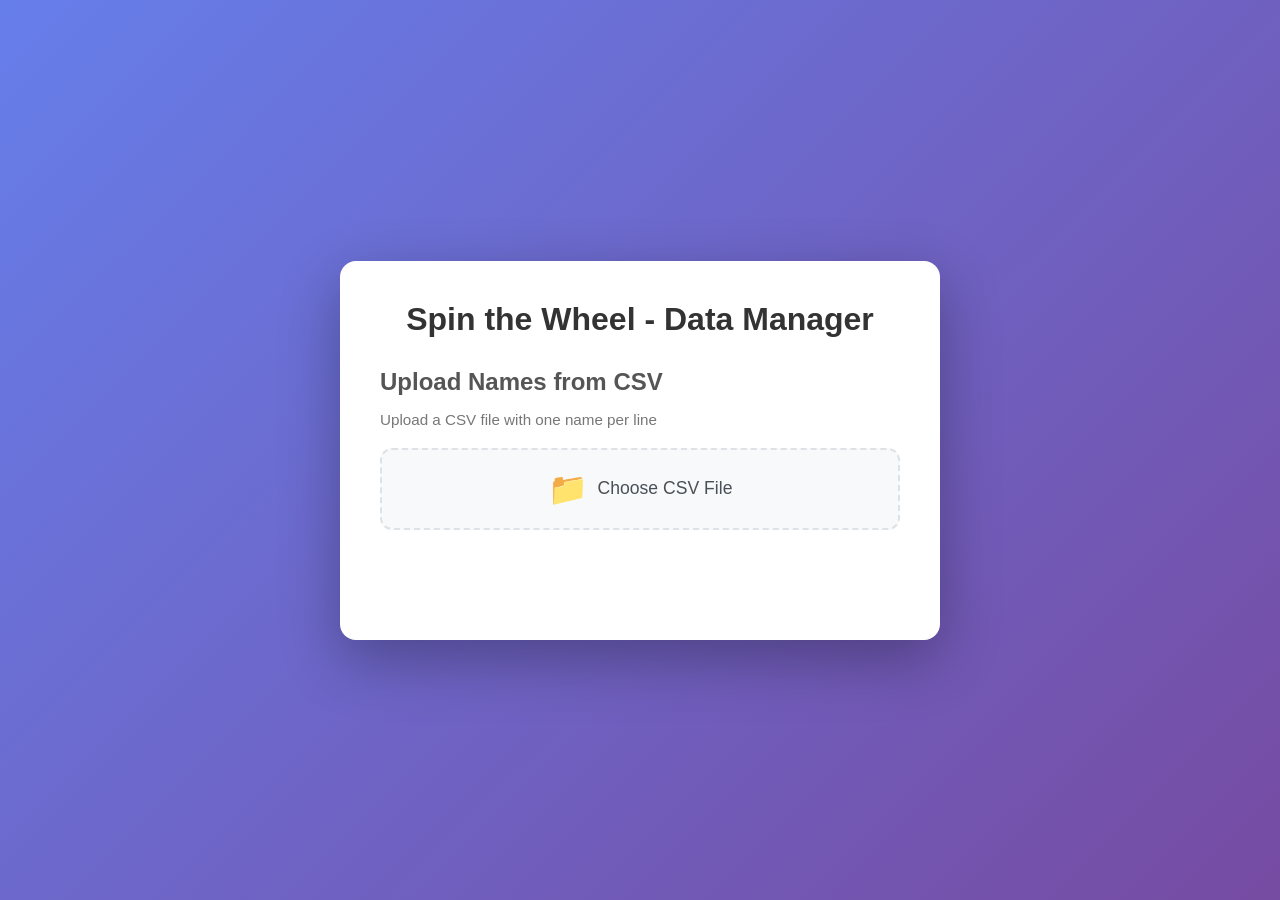
<file: index.html>
<!DOCTYPE html>
<html lang="en">

<head>
    <meta charset="UTF-8">
    <meta name="viewport" content="width=device-width, initial-scale=1.0">
    <title>Spin the Wheel - Data Management</title>
    <link rel="stylesheet" href="style.css">
</head>

<body>
    <div class="container">
        <h1>Spin the Wheel - Data Manager</h1>
        
        <div class="upload-section">
            <h2>Upload Names from CSV</h2>
            <p class="instructions">Upload a CSV file with one name per line</p>
            
            <div class="file-input-wrapper">
                <input type="file" id="csvFileInput" accept=".csv" />
                <label for="csvFileInput" class="file-label">
                    <span class="file-icon">📁</span>
                    <span class="file-text">Choose CSV File</span>
                </label>
            </div>
        </div>

        <div id="message" class="message"></div>

        <div class="data-section" id="dataSection" style="display: none;">
            <h2>Loaded Names</h2>
            <div class="stats">
                <span class="count-label">Total names:</span>
                <span id="nameCount" class="count-value">0</span>
            </div>
            
            <div class="names-preview">
                <h3>Preview:</h3>
                <ul id="namesList"></ul>
            </div>

            <button id="clearBtn" class="clear-btn">Clear All Data</button>
            <div class="btn-letrun">
        <a href="wheel.html">LET IT RUNN</a>
    </div>
        </div>
    </div>
    

    <script src="app.js"></script>
</body>

</html>
</file>
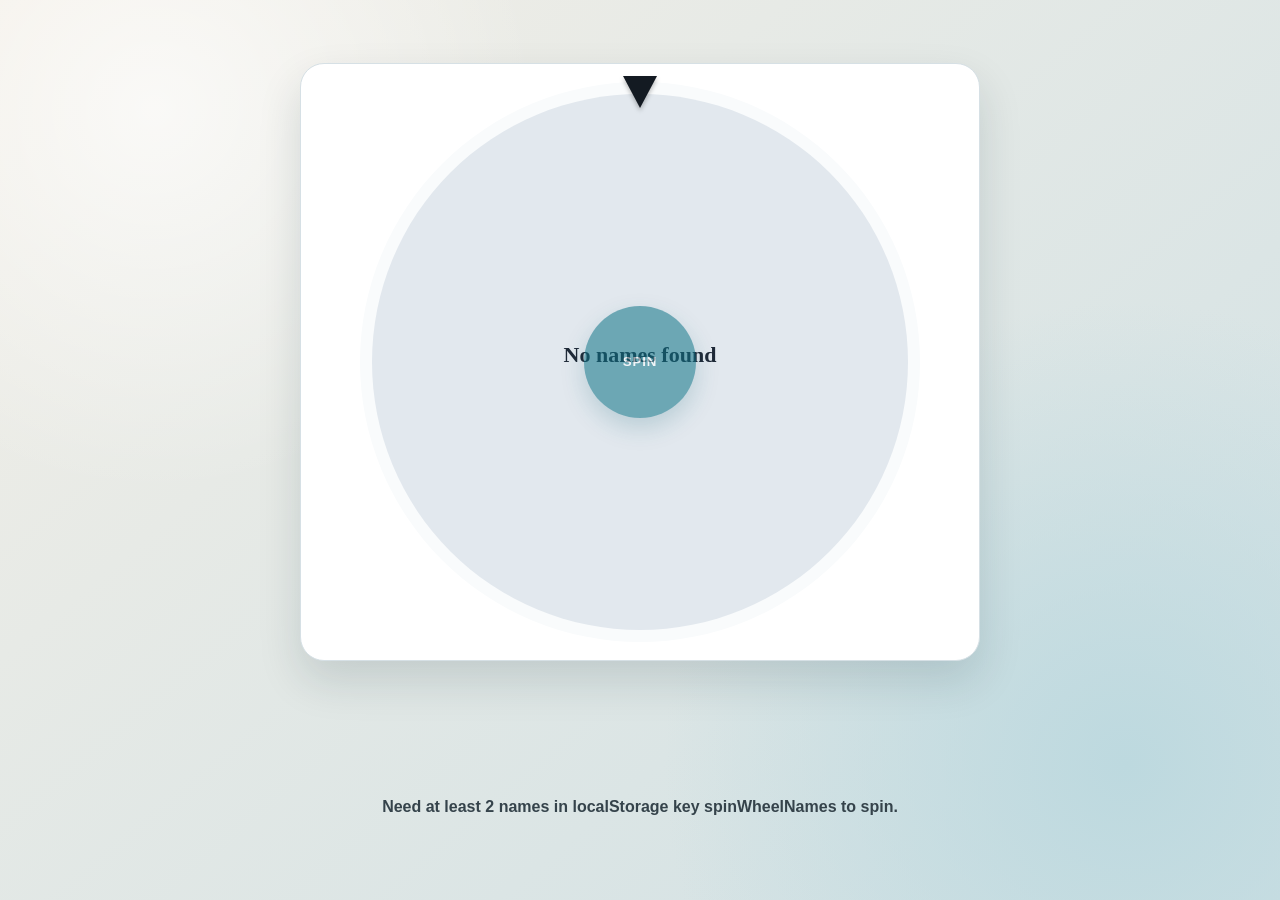
<file: wheel.html>
<!DOCTYPE html>
<html lang="en">

<head>
    <meta charset="UTF-8">
    <meta name="viewport" content="width=device-width, initial-scale=1.0">
    <title>Wheel</title>
    <style>
        :root {
            --bg-a: #f3efe7;
            --bg-b: #cfe0e4;
            --ink: #12212a;
            --plate: #ffffff;
            --line: #d6e0e5;
            --spin: #0d7286;
            --spin-hover: #095b6b;
        }

        * {
            box-sizing: border-box;
        }

        body {
            margin: 0;
            min-height: 100vh;
            display: grid;
            place-items: center;
            font-family: "Segoe UI", Tahoma, sans-serif;
            color: var(--ink);
            background:
                radial-gradient(circle at 12% 12%, #ffffffad 0%, transparent 28%),
                radial-gradient(circle at 88% 85%, #bdd9df 0%, transparent 34%),
                linear-gradient(140deg, var(--bg-a), var(--bg-b));
        }

        .stage {
            width: min(94vw, 680px);
            padding: 18px;
            border-radius: 24px;
            border: 1px solid var(--line);
            background: var(--plate);
            box-shadow: 0 20px 44px rgba(13, 39, 51, 0.14);
            display: grid;
            place-items: center;
            position: relative;
        }

        .pointer {
            position: absolute;
            top: 12px;
            width: 0;
            height: 0;
            border-left: 17px solid transparent;
            border-right: 17px solid transparent;
            border-top: 32px solid #131a22;
            z-index: 3;
            filter: drop-shadow(0 3px 2px rgba(0, 0, 0, 0.25));
        }

        #wheelCanvas {
            width: min(86vmin, 560px);
            height: min(86vmin, 560px);
            transform: rotate(0deg);
            transition: transform 4.9s cubic-bezier(0.16, 1, 0.3, 1);
            border-radius: 50%;
            background: #f9fbfc;
        }

        #spinBtn {
            position: absolute;
            z-index: 4;
            width: 112px;
            height: 112px;
            border: 0;
            border-radius: 50%;
            background: var(--spin);
            color: #ffffff;
            font-weight: 800;
            letter-spacing: 0.06em;
            cursor: pointer;
            box-shadow: 0 10px 24px rgba(9, 91, 107, 0.34);
            transition: transform 140ms ease, background 140ms ease;
        }

        #spinBtn:hover {
            transform: scale(1.02);
            background: var(--spin-hover);
        }

        #spinBtn:active {
            transform: scale(0.98);
        }

        #spinBtn:disabled {
            opacity: 0.55;
            cursor: not-allowed;
        }

        .status {
            margin-top: 12px;
            min-height: 24px;
            font-weight: 700;
            color: #35434b;
        }
    </style>
</head>

<body>
    <main class="stage" aria-label="Spinning wheel">
        <div class="pointer" aria-hidden="true"></div>
        <canvas id="wheelCanvas" width="560" height="560"></canvas>
        <button id="spinBtn" type="button">SPIN</button>
    </main>
    <p id="status" class="status" aria-live="polite"></p>

    <script src="wheel.js"></script>
</body>

</html>
</file>
<file: style.css>
:root {
    --bg-1: #f2efe9;
    --bg-2: #d7e7ea;
    --panel: #fffdfa;
    --ink: #1a202c;
    --accent: #0b7285;
    --accent-dark: #095966;
    --soft: #b8c9ce;
    --ring: #e7ecef;
    --shadow: 0 20px 50px rgba(16, 44, 58, 0.15);
}

* {
    margin: 0;
    padding: 0;
    box-sizing: border-box;
}

body {
    font-family: -apple-system, BlinkMacSystemFont, 'Segoe UI', Roboto, Oxygen, Ubuntu, Cantarell, sans-serif;
    background: linear-gradient(135deg, #667eea 0%, #764ba2 100%);
    min-height: 100vh;
    padding: 20px;
    display: flex;
    justify-content: center;
    align-items: center;
}

.container {
    background: white;
    border-radius: 16px;
    padding: 40px;
    max-width: 600px;
    width: 100%;
    box-shadow: 0 20px 60px rgba(0, 0, 0, 0.3);
}

h1 {
    color: #333;
    text-align: center;
    margin-bottom: 30px;
    font-size: 2rem;
}

h2 {
    color: #555;
    margin-bottom: 15px;
    font-size: 1.5rem;
}

h3 {
    color: #666;
    margin-bottom: 10px;
    font-size: 1.2rem;
}

.upload-section {
    margin-bottom: 20px;
}

.instructions {
    color: #777;
    margin-bottom: 20px;
    font-size: 0.95rem;
}

.file-input-wrapper {
    position: relative;
    margin-bottom: 20px;
}

.file-input-wrapper input[type="file"] {
    position: absolute;
    left: 0;
    top: 0;
    width: 100%;
    height: 100%;
    opacity: 0;
    cursor: pointer;
}

.file-label {
    display: flex;
    align-items: center;
    justify-content: center;
    gap: 10px;
    padding: 20px;
    background: #f8f9fa;
    border: 2px dashed #dee2e6;
    border-radius: 12px;
    cursor: pointer;
    transition: all 0.3s ease;
}

.file-label:hover {
    background: #e9ecef;
    border-color: #667eea;
}

.file-icon {
    font-size: 2rem;
}

.file-text {
    font-size: 1.1rem;
    color: #495057;
    font-weight: 500;
}

.message {
    padding: 15px;
    border-radius: 8px;
    margin-bottom: 20px;
    font-weight: 500;
    text-align: center;
}

.message.success {
    background: #d4edda;
    color: #155724;
    border: 1px solid #c3e6cb;
}

.message.error {
    background: #f8d7da;
    color: #721c24;
    border: 1px solid #f5c6cb;
}

.data-section {
    margin-top: 30px;
    padding-top: 30px;
    border-top: 2px solid #e9ecef;
}

.stats {
    display: flex;
    align-items: center;
    gap: 10px;
    margin-bottom: 20px;
}

.count-label {
    color: #666;
    font-size: 1rem;
}

.count-value {
    color: #667eea;
    font-weight: bold;
    font-size: 1.5rem;
}

.names-preview {
    margin-bottom: 20px;
}

#namesList {
    list-style: none;
    max-height: 200px;
    overflow-y: auto;
    border: 1px solid #dee2e6;
    border-radius: 8px;
    padding: 10px;
    background: #f8f9fa;
}

#namesList li {
    padding: 8px 12px;
    border-bottom: 1px solid #e9ecef;
    color: #495057;
}

#namesList li:last-child {
    border-bottom: none;
}

.clear-btn {
    width: 100%;
    padding: 12px 24px;
    background: #dc3545;
    color: white;
    border: none;
    border-radius: 8px;
    font-size: 1rem;
    font-weight: 600;
    cursor: pointer;
    transition: background 0.3s ease;
}

.clear-btn:hover {
    background: #c82333;
}

.clear-btn:active {
    transform: scale(0.98);
}
    
.btn-letrun {
    margin-top: 20px;
}

.btn-letrun a {
    display: block;
    text-align: center;
    padding: 12px 24px;
    background: #0b7285;
    color: white;
    text-decoration: none;
    border-radius: 8px;
    font-size: 1rem;
    font-weight: 600;
    transition: background 0.3s ease;
}

.btn-letrun a:hover {
    background: #095966;
}

@media (max-width: 640px) {
    .container {
        padding: 20px;
    }

    h1 {
        font-size: 1.5rem;
    }

    h2 {
        font-size: 1.25rem;
    }

    .file-label {
        padding: 15px;
        flex-direction: column;
        gap: 8px;
    }

    .file-text {
        font-size: 1rem;
    }



}
</file>
